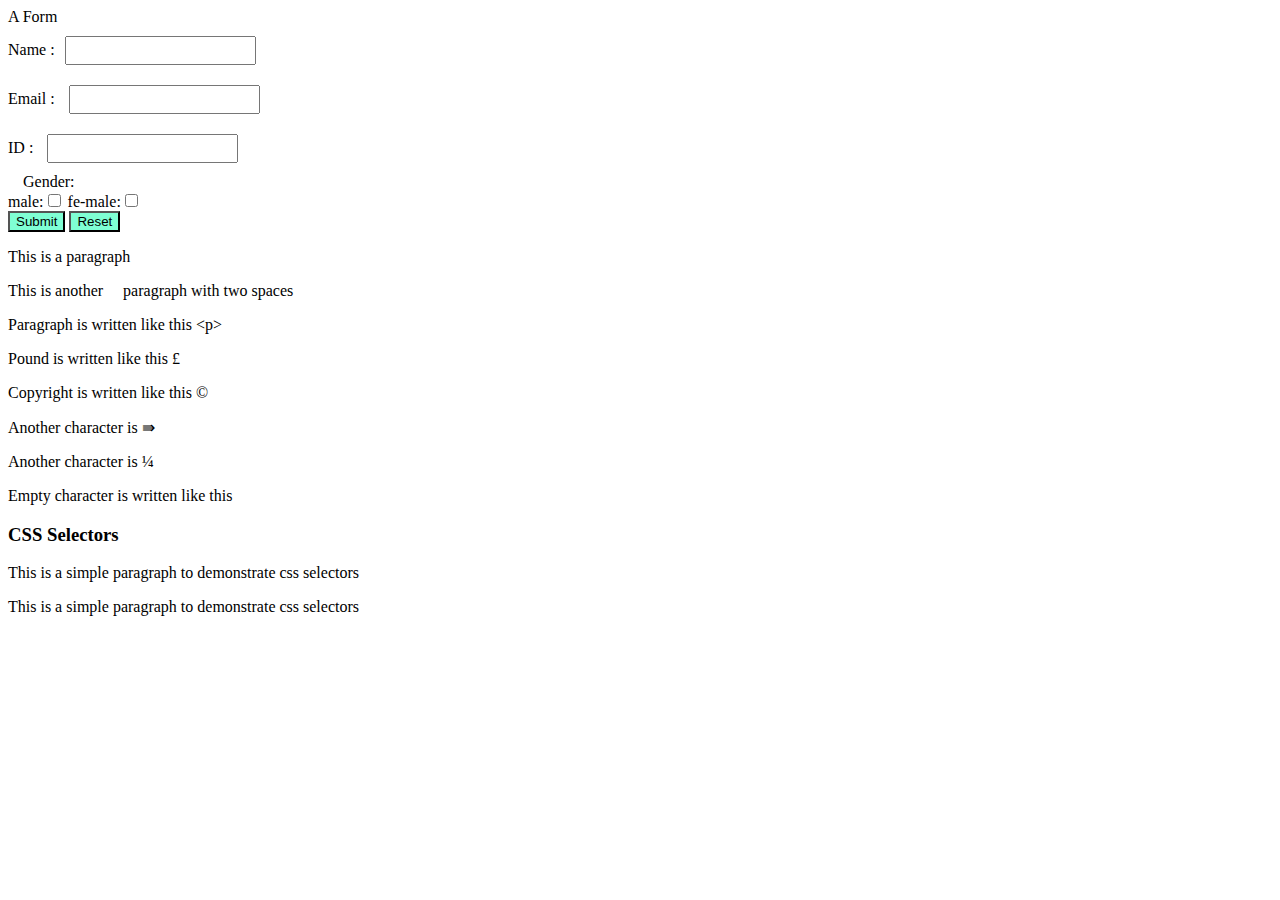
<file: index.html>
<!DOCTYPE html>
<html lang="en">

<head>
    <meta charset="UTF-8">
    <meta name="viewport" content="width=device-width, initial-scale=1.0">
    <title>Document</title>
   <link rel="stylesheet" href="style.css">
</head>

<body>

    A Form <br>
    <label for="name" >
        Name :<input type="text" name="myName" id="name" class="boxes"></label> <br>
    <label for="myEmail" > Email : <input type="text" name="myEmail" id="email" class="boxes"></label> <br>
    <label for="idNum" >
        ID : <input type="number" name="number" id="idNum" class="boxes"> </label> <br>
    <label for="gen" class="boxes">
        Gender: <br> male:<input type="checkbox" name="checkbox" id="gen">
        fe-male:<input type="checkbox" name="checkbox" id="gen"> </label> <br>
    <input type="button" value="submit" class="button">
    <input type="button" value="reset" class="button">

                              <!-- Day 2   -->

    <div class="container">
<p>This is a paragraph</p>
</div>
<div class="container">
<p>This is another &nbsp; &nbsp; paragraph with two spaces</p>
<p>Paragraph is written like this &lt;p&gt; </p>
<p>Pound is written like this &pound; </p>
<p>Copyright is written like this &copy; </p>
<p>Another character is &rAarr; </p>
<p>Another character is &frac14; </p>
<p>Empty character is written like this &#8203; </p>
</div>                          


<h3>CSS Selectors</h3>
<p>This is a simple paragraph to demonstrate css selectors</p>
<p>This is a simple paragraph to demonstrate css selectors</p>

</body>

</html>
</file>
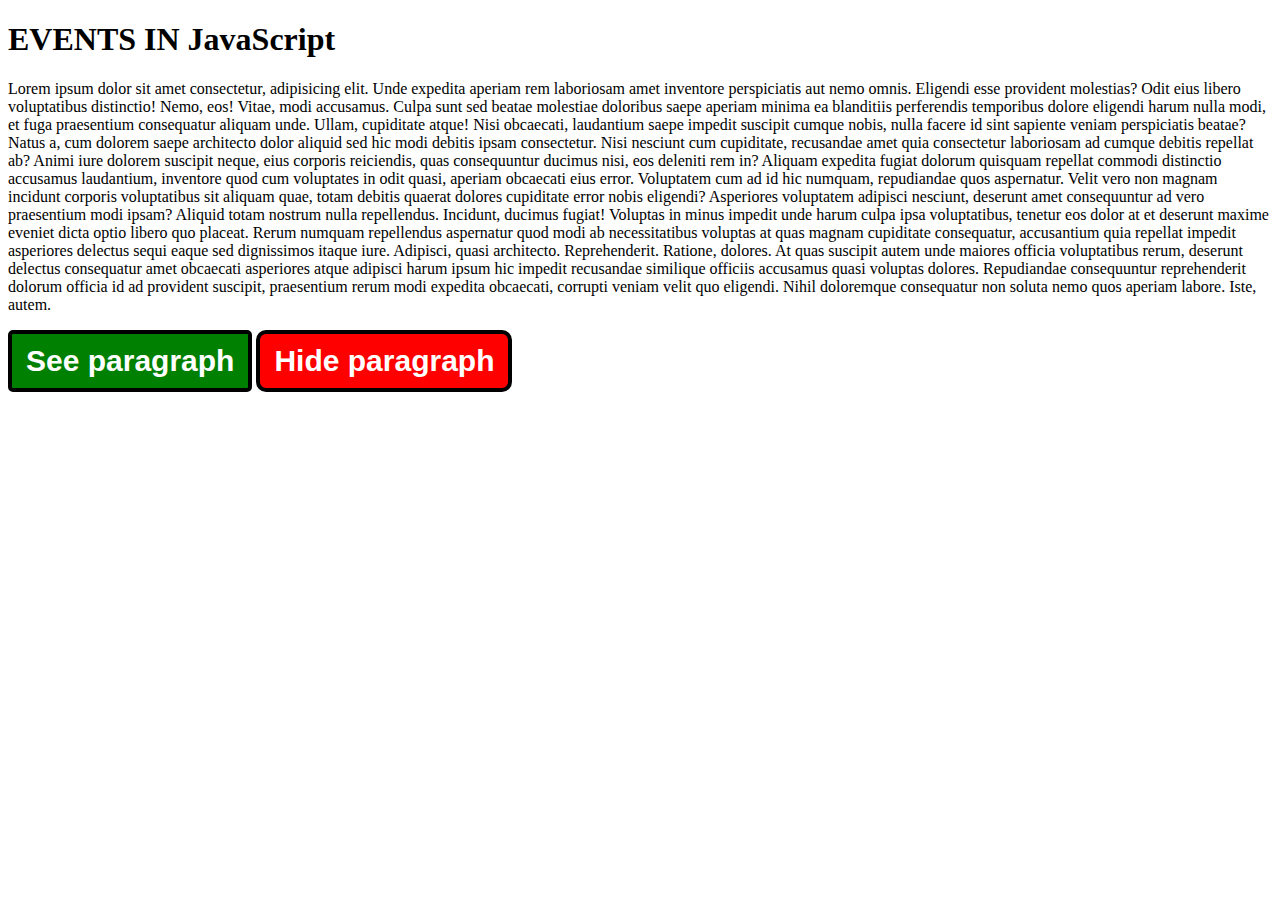
<file: events.html>
<!DOCTYPE html>
<html lang="en">
<head>
    <meta charset="UTF-8">
    <meta name="viewport" content="width=device-width, initial-scale=1.0">
    <title>Events </title>
    <style>
       
        #btn1 {
            padding: 10px 14px;
            border: 4px solid black;
            border-radius: 5px;
            background-color: green;
            color: white;
            font-weight: bold;
            font-size: 30px;
            text-align: center;
        }
        #btn2 {
            padding: 10px 14px;
            border: 4px solid black;
            border-radius: 10px;
            background-color: red;
            color: white;
            font-weight: bold;
            font-size: 30px;
            text-align: center;
        }
    </style>
</head>
<body>
    <div class="conatainer">
        <h1>EVENTS IN JavaScript</h1>
        <p id="para1">Lorem ipsum dolor sit amet consectetur, adipisicing elit. Unde expedita aperiam rem laboriosam amet inventore perspiciatis aut nemo omnis. Eligendi esse provident molestias? Odit eius libero voluptatibus distinctio! Nemo, eos!
        Vitae, modi accusamus. Culpa sunt sed beatae molestiae doloribus saepe aperiam minima ea blanditiis perferendis temporibus dolore eligendi harum nulla modi, et fuga praesentium consequatur aliquam unde. Ullam, cupiditate atque!
        Nisi obcaecati, laudantium saepe impedit suscipit cumque nobis, nulla facere id sint sapiente veniam perspiciatis beatae? Natus a, cum dolorem saepe architecto dolor aliquid sed hic modi debitis ipsam consectetur.
        Nisi nesciunt cum cupiditate, recusandae amet quia consectetur laboriosam ad cumque debitis repellat ab? Animi iure dolorem suscipit neque, eius corporis reiciendis, quas consequuntur ducimus nisi, eos deleniti rem in?
        Aliquam expedita fugiat dolorum quisquam repellat commodi distinctio accusamus laudantium, inventore quod cum voluptates in odit quasi, aperiam obcaecati eius error. Voluptatem cum ad id hic numquam, repudiandae quos aspernatur.
        Velit vero non magnam incidunt corporis voluptatibus sit aliquam quae, totam debitis quaerat dolores cupiditate error nobis eligendi? Asperiores voluptatem adipisci nesciunt, deserunt amet consequuntur ad vero praesentium modi ipsam?
        Aliquid totam nostrum nulla repellendus. Incidunt, ducimus fugiat! Voluptas in minus impedit unde harum culpa ipsa voluptatibus, tenetur eos dolor at et deserunt maxime eveniet dicta optio libero quo placeat.
        Rerum numquam repellendus aspernatur quod modi ab necessitatibus voluptas at quas magnam cupiditate consequatur, accusantium quia repellat impedit asperiores delectus sequi eaque sed dignissimos itaque iure. Adipisci, quasi architecto. Reprehenderit.
        Ratione, dolores. At quas suscipit autem unde maiores officia voluptatibus rerum, deserunt delectus consequatur amet obcaecati asperiores atque adipisci harum ipsum hic impedit recusandae similique officiis accusamus quasi voluptas dolores.
        Repudiandae consequuntur reprehenderit dolorum officia id ad provident suscipit, praesentium rerum modi expedita obcaecati, corrupti veniam velit quo eligendi. Nihil doloremque consequatur non soluta nemo quos aperiam labore. Iste, autem.</p>
        <button id="btn1" onclick="Show()">See paragraph</button>
        <button id="btn2" onclick="Hide()">Hide paragraph</button>
    </div>




    <script>
         function Show(){
            let btn1= document.getElementById('btn1');
            let para1= document.getElementById('para1'); 
            para1.style.display='block';

               }
        function Hide(){
                let btn2= document.getElementById('btn2');
                let para1= document.getElementById('para1'); 
                para1.style.display='none';
    
                   }       

             
        
        
    </script>
</body>
</html>
</file>
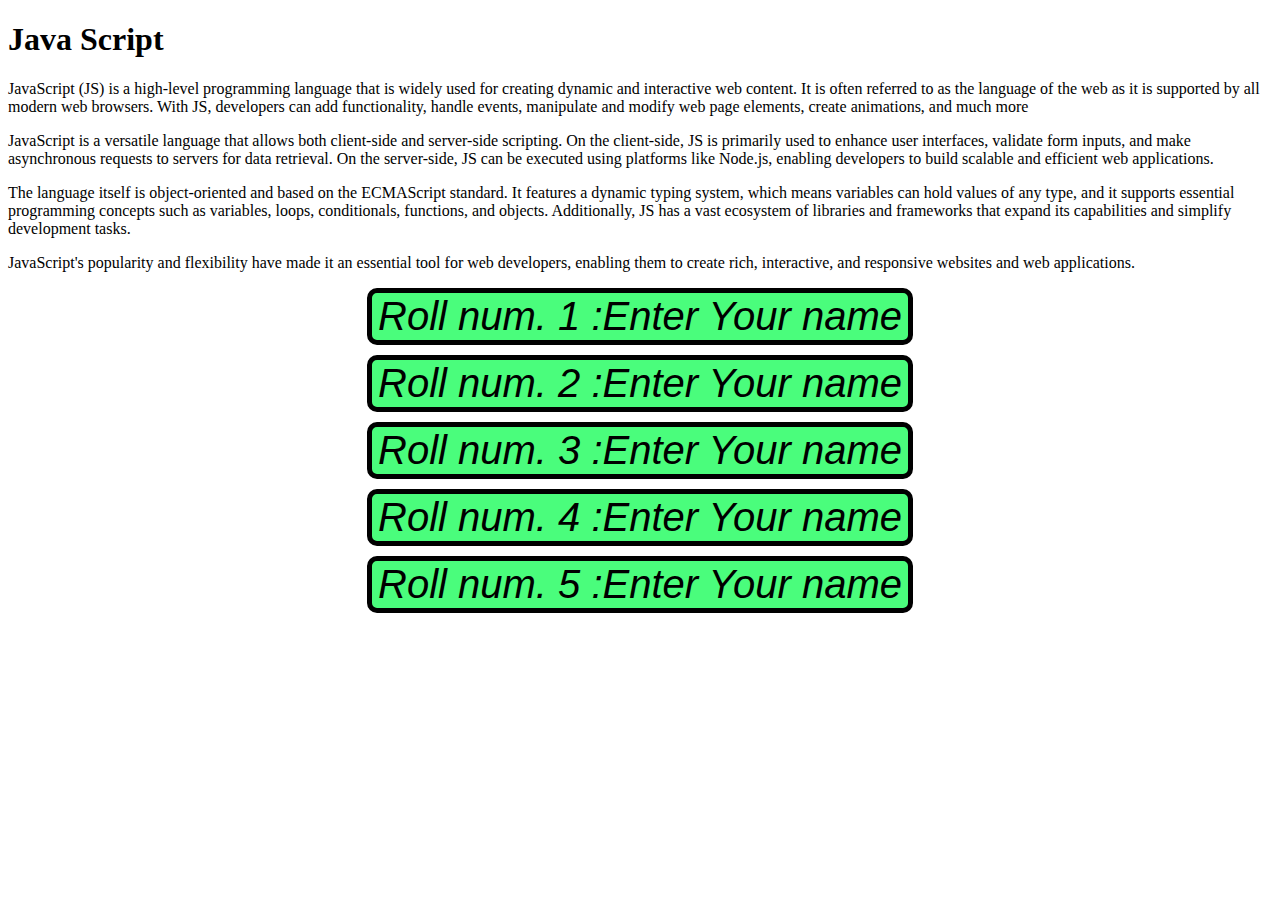
<file: indexJs.html>
<!DOCTYPE html>
<html lang="en">
<head>
    <meta charset="UTF-8">
    <meta name="viewport" content="width=device-width, initial-scale=1.0">
    <title>Document</title>
    <link rel="stylesheet" href="styleJs.css">
</head>
<body>
<div class="container">
    <h1> Java Script</h1>
    <p>
        JavaScript (JS) is a high-level programming language that is widely used for creating dynamic and interactive web content. It is often referred to as the language of the web as it is supported by all modern web browsers. With JS, developers can add functionality, handle events, manipulate and modify web page elements, create animations, and much more</p>
    <p>JavaScript is a versatile language that allows both client-side and server-side scripting. On the client-side, JS is primarily used to enhance user interfaces, validate form inputs, and make asynchronous requests to servers for data retrieval. On the server-side, JS can be executed using platforms like Node.js, enabling developers to build scalable and efficient web applications.</p>
    <p>The language itself is object-oriented and based on the ECMAScript standard. It features a dynamic typing system, which means variables can hold values of any type, and it supports essential programming concepts such as variables, loops, conditionals, functions, and objects. Additionally, JS has a vast ecosystem of libraries and frameworks that expand its capabilities and simplify development tasks.</p>
    <p>JavaScript's popularity and flexibility have made it an essential tool for web developers, enabling them to create rich, interactive, and responsive websites and web applications.</p>
     
  <center> 
    <button class="btn">Roll num. 1 :Enter Your name </button>
    <button class="btn">Roll num. 2 :Enter Your name </button>
    <button class="btn">Roll num. 3 :Enter Your name </button>
    <button class="btn">Roll num. 4 :Enter Your name </button>
    <button class="btn">Roll num. 5 :Enter Your name </button></center>
</div>



    <script src="script.js"></script>
</body>
</html>
</file>
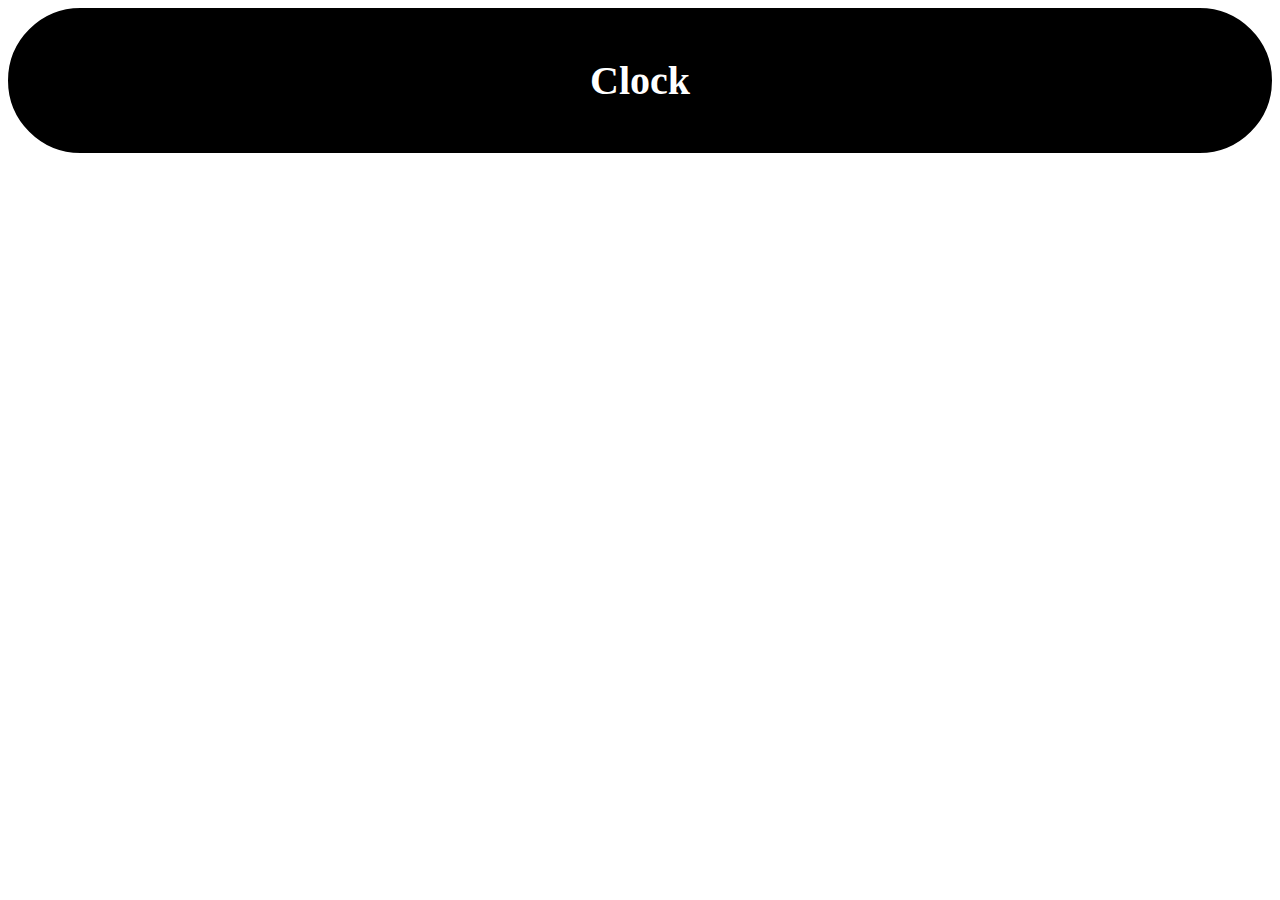
<file: projectClock.html>
<!DOCTYPE html>
<html lang="en">
<head>
    <meta charset="UTF-8">
    <meta name="viewport" content="width=device-width, initial-scale=1.0">
    <title>project Clock</title>
    <style>
        .container{

            background-color: black;
            text-align: center;
            font-size: 30px;
            font-weight: bold;
            border: 2px solid black;
            border-radius:80px;
            padding: 20px;
            color: rgb(255, 217, 0);

        }
        #h1{
            text-align: center;
            font-size: 40px;
            color: rgb(255, 255, 255);
            font-weight: bold;

        }
    </style>
</head>
<body>
    <div class="container">
<h1 id="h1">Clock</h1> <span id="time"></span>
    </div>


    <script>
let now = new Date();

      let hours = now.getHours();
      let minutes = now.getMinutes();
      let seconds = now.getSeconds();

  setInterval (updateTime,1000);
 
function updateTime() {
    time.innerHTML = new Date();
};
    </script>
</body>
</html>
</file>
<file: style.css>
.button{
    background-color: aquamarine;
    text-align: center;
    text-transform: capitalize;

}
.boxes{
    padding: 5px;
    margin: 10px;
}
.box td{
    border: 2px solid black;
    height: 160px;
    width: 220px;
    /* margin: 52px; */
    padding: 5px;
    margin-right: 10px;
}
.box{
    display: flex;
    flex-wrap: wrap;
}
@media screen and (min-width: 550px) {
    .box {
      width: 100%;
      
    }
  }
</file>
<file: styleJs.css>
.btn{
    font-size: 40px;
    font-style: italic;
    color: black;
    background-color: rgba(4, 252, 74, 0.72);
    border: 5px solid black;
    border-radius: 10px;
    align-items: center;
    display: block;
    margin: 10px;

}


.box:hover {
    background-color: rgb(255, 242, 0);
    font: size 60px; ;
  }
</file>
